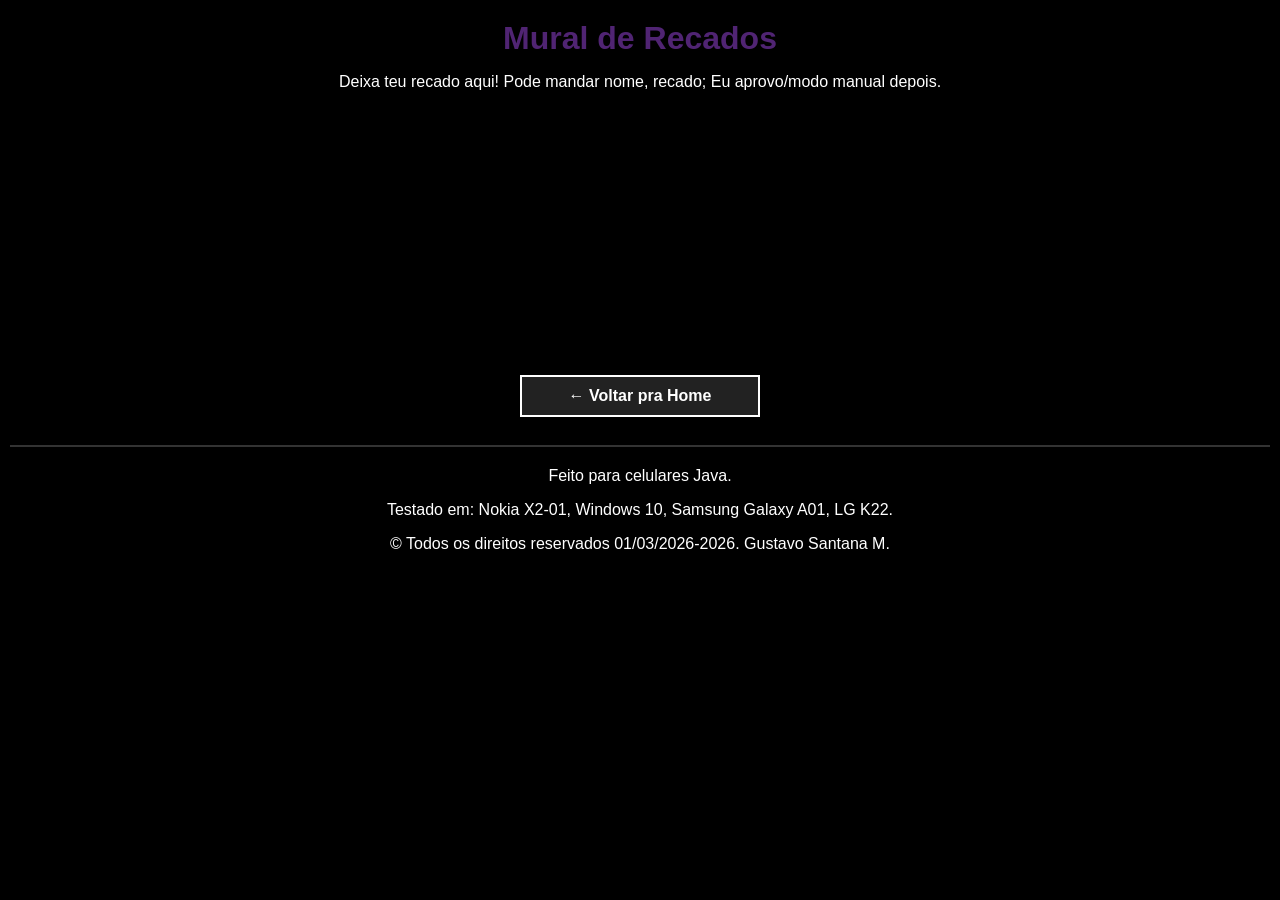
<file: mural.html>
<!DOCTYPE html>
<html>
<head>
    <meta charset="UTF-8">
    <title>Mural de Recados - GuttHacker</title>
    <meta name="viewport" content="width=device-width, initial-scale=1.0, maximum-scale=1.0, user-scalable=no">
    <link rel="stylesheet" href="style.css">
    <link rel="icon" href="/Favicon2.png" type="image/x-icon">
</head>
<body>
    <h1>Mural de Recados</h1>
    <p>Deixa teu recado aqui! Pode mandar nome, recado; Eu aprovo/modo manual depois.</p>
    
    <!-- Substitua pelo teu código do Atabook -->
    <!-- Opção 1: Iframe (melhor visual, mas testa compatibilidade) -->
    <iframe src="https://gutthackeryt.atabook.org/" width="320" height="240" frameborder="0" scrolling="yes"></iframe>
    
    <!-- Opção 2: Se iframe não funcionar, use só o link -->
    <!-- <p><a href="https://gutthackeryt.atabook.org/" class="botao" target="_blank">Deixar Recado no Mural!</a></p> -->
    
    <!-- <p>Ou manda direto pro email se preferir:</p> -->
    
    <p><a href="index.html" class="botao">← Voltar pra Home</a></p>
    
    <hr>
    <p>Feito para celulares Java.</p>
    <p>Testado em: Nokia X2-01, Windows 10, Samsung Galaxy A01, LG K22.</p>
    <p>&copy; Todos os direitos reservados 01/03/2026-2026. Gustavo Santana M.</p>
</body>
</html>
</file>
<file: style.css>
body {
    background: black;
    color: white;
    margin: 0;
    padding: 10px;
    text-align: center;
    font-family: sans-serif;
}

h1 {
    color: #502473; /* Roxo */
    margin: 10px 0;
}

h2 {
    color: #AAAAAA;
    margin: 20px 0 10px;
}

a {
    color: #00FF00; /* Lime */
}

.botao {
    display: inline-block;
    background: #222;
    color: white;
    border: 2px solid white;
    padding: 10px 20px;
    text-decoration: none;
    margin: 8px;
    font-weight: bold;
    width: 80%; /* pra caber bem em telas pequenas */
    max-width: 240px;
    box-sizing: border-box;
}

img {
    max-width: 100%;
    height: auto;
    border: 2px solid #ff0000; /* Borda da Foto */
    margin: 10px 0;
}

hr {
    border: 1px solid #333;
    margin: 20px 0;
}
</file>
